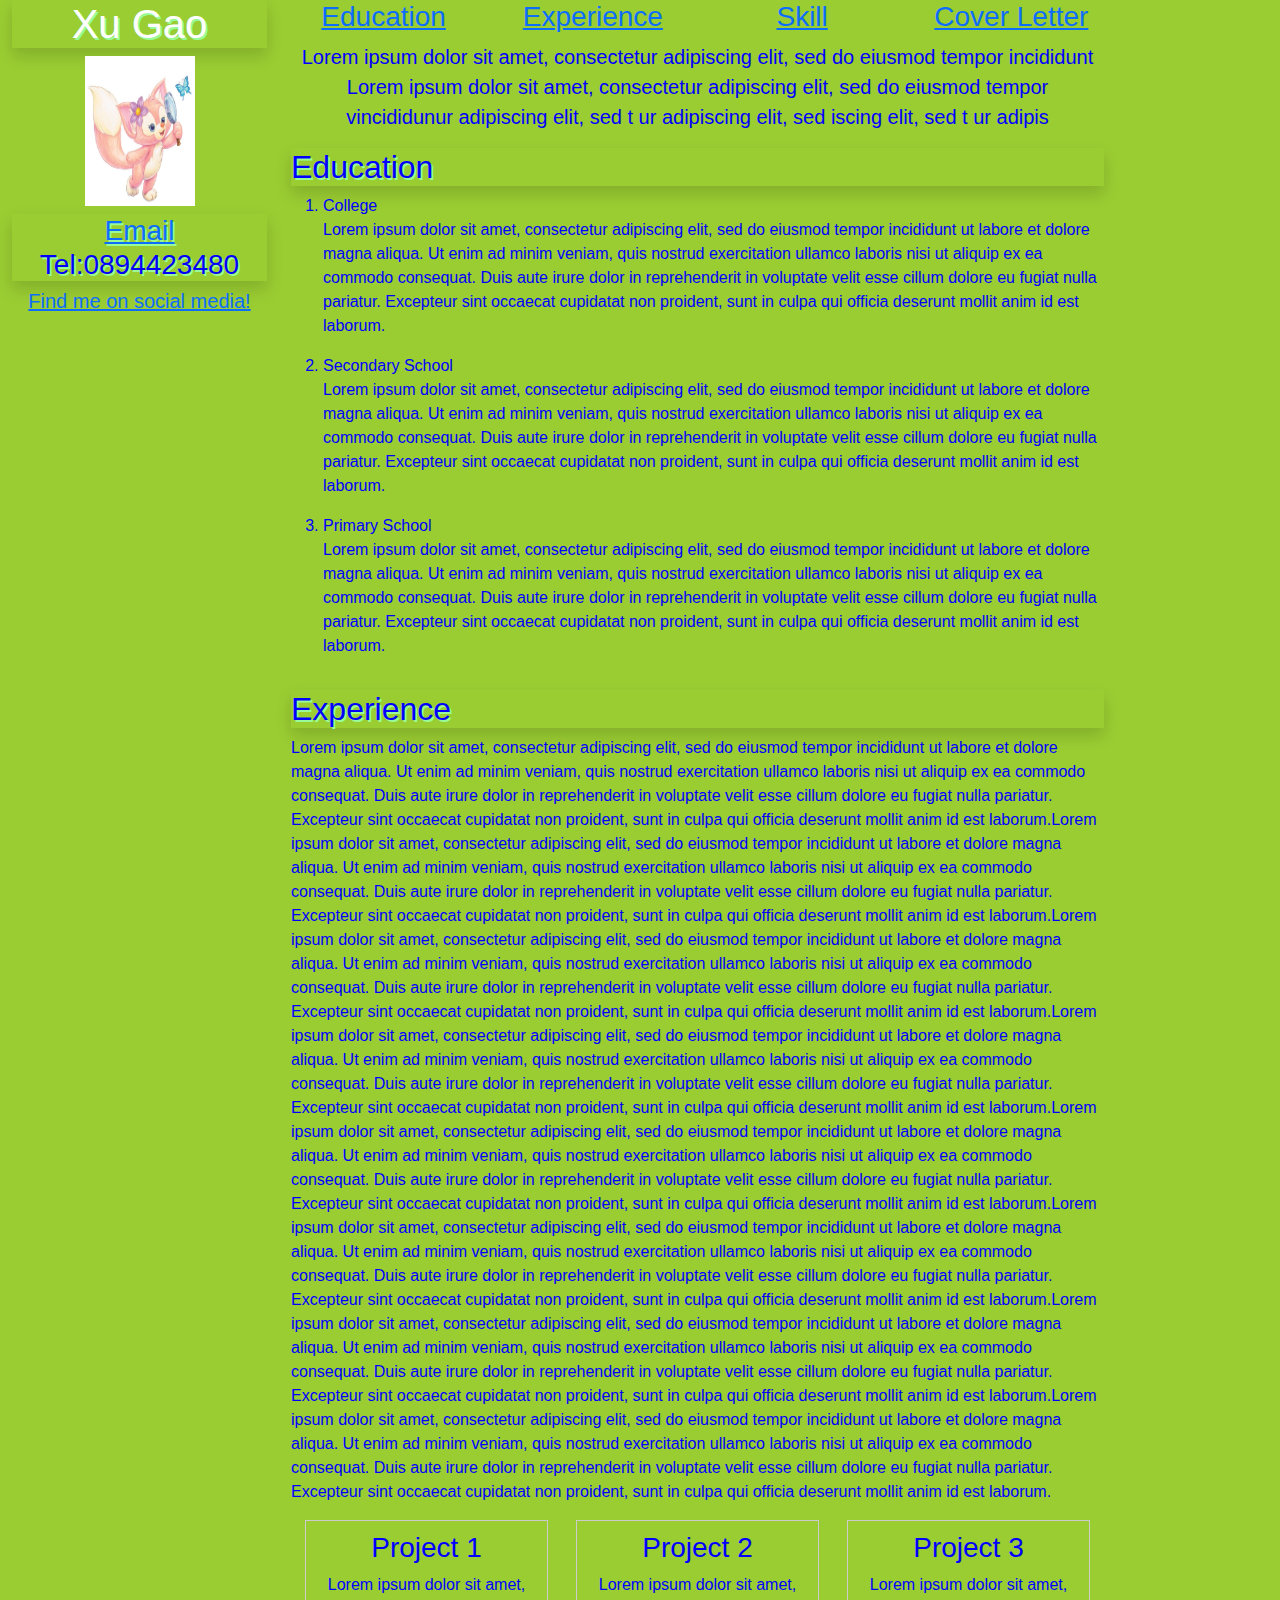
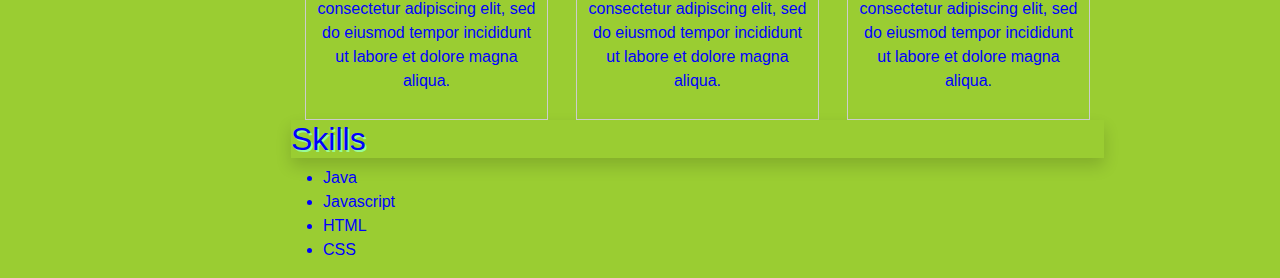
<file: index.html>
<!DOCTYPE html>
<html lang="en">
    <head>
        <title>My CV</title>
        <link href="https://cdn.jsdelivr.net/npm/bootstrap@5.3.3/dist/css/bootstrap.min.css" rel="stylesheet" integrity="sha384-QWTKZyjpPEjISv5WaRU9OFeRpok6YctnYmDr5pNlyT2bRjXh0JMhjY6hW+ALEwIH" crossorigin="anonymous">
        <script src="https://cdn.jsdelivr.net/npm/bootstrap@5.3.3/dist/js/bootstrap.bundle.min.js" integrity="sha384-YvpcrYf0tY3lHB60NNkmXc5s9fDVZLESaAA55NDzOxhy9GkcIdslK1eN7N6jIeHz" crossorigin="anonymous"></script>
        <link rel="stylesheet" href="style/style.css"/>
    </head>
    <body>
        <div class="container row">
            <header class="col-lg-3">
                <h1 class="shadow">Xu Gao</h1>
                <h1><img src="images/image.webp" width="110" height="150" alt="Headshot"></h1>
                <h3 class="shadow text-center">
                    <a href="mailto:x24136867@student.ncirl.ie"> Email</a> <span>Tel:0894423480</span>
                </h3>
                <h5 class="text-center">
                    <a href="https://moodle2024.ncirl.ie/mod/assign/view.php?id=15729">Find me on social media!</a>
                </h5>
            </header>
            <article class="col-lg-9">
                <h3>
                    <div class="text-center">
                      <div class="row">
                        <div class="col-sm-3">
                          <a href="#edu">Education</a>
                        </div>
                        <div class="col-sm-3">
                          <a href="#exp">Experience</a>
                        </div>
                        <div class="col-sm-3">
                          <a href="#skl">Skill</a>
                        </div>
                        <div class="col-sm-3">
                          <a href="cl/cl.html">Cover Letter</a>
                        </div>
                    </div>
                </h3>
                  <section>
                    <p>Lorem ipsum dolor sit amet, consectetur adipiscing elit, sed do eiusmod tempor incididunt Lorem ipsum dolor sit amet, consectetur adipiscing elit, sed do eiusmod tempor vincididunur adipiscing elit, sed t ur adipiscing elit, sed iscing elit, sed t ur adipis</p>
                  </section>
                  <h2 class="shadow" id="edu">Education</h2>
                  <section></section>
                    <ol class="container1">
                        <li>College</li>
                            <p>Lorem ipsum dolor sit amet, consectetur adipiscing elit, sed do eiusmod tempor incididunt ut labore et dolore magna aliqua. Ut enim ad minim veniam, quis nostrud exercitation ullamco laboris nisi ut aliquip ex ea commodo consequat. Duis aute irure dolor in reprehenderit in voluptate velit esse cillum dolore eu fugiat nulla pariatur. Excepteur sint occaecat cupidatat non proident, sunt in culpa qui officia deserunt mollit anim id est laborum.</p>
                        <li>Secondary School</li>
                            <p>Lorem ipsum dolor sit amet, consectetur adipiscing elit, sed do eiusmod tempor incididunt ut labore et dolore magna aliqua. Ut enim ad minim veniam, quis nostrud exercitation ullamco laboris nisi ut aliquip ex ea commodo consequat. Duis aute irure dolor in reprehenderit in voluptate velit esse cillum dolore eu fugiat nulla pariatur. Excepteur sint occaecat cupidatat non proident, sunt in culpa qui officia deserunt mollit anim id est laborum.</p>
                        <li>Primary School</li>
                            <p>Lorem ipsum dolor sit amet, consectetur adipiscing elit, sed do eiusmod tempor incididunt ut labore et dolore magna aliqua. Ut enim ad minim veniam, quis nostrud exercitation ullamco laboris nisi ut aliquip ex ea commodo consequat. Duis aute irure dolor in reprehenderit in voluptate velit esse cillum dolore eu fugiat nulla pariatur. Excepteur sint occaecat cupidatat non proident, sunt in culpa qui officia deserunt mollit anim id est laborum.</p>
                    </ol>
                 <h2 class="shadow" id="exp">Experience</h2>
                  <P>Lorem ipsum dolor sit amet, consectetur adipiscing elit, sed do eiusmod tempor incididunt ut labore et dolore magna aliqua. Ut enim ad minim veniam, quis nostrud exercitation ullamco laboris nisi ut aliquip ex ea commodo consequat. Duis aute irure dolor in reprehenderit in voluptate velit esse cillum dolore eu fugiat nulla pariatur. Excepteur sint occaecat cupidatat non proident, sunt in culpa qui officia deserunt mollit anim id est laborum.Lorem ipsum dolor sit amet, consectetur adipiscing elit, sed do eiusmod tempor incididunt ut labore et dolore magna aliqua. Ut enim ad minim veniam, quis nostrud exercitation ullamco laboris nisi ut aliquip ex ea commodo consequat. Duis aute irure dolor in reprehenderit in voluptate velit esse cillum dolore eu fugiat nulla pariatur. Excepteur sint occaecat cupidatat non proident, sunt in culpa qui officia deserunt mollit anim id est laborum.Lorem ipsum dolor sit amet, consectetur adipiscing elit, sed do eiusmod tempor incididunt ut labore et dolore magna aliqua. Ut enim ad minim veniam, quis nostrud exercitation ullamco laboris nisi ut aliquip ex ea commodo consequat. Duis aute irure dolor in reprehenderit in voluptate velit esse cillum dolore eu fugiat nulla pariatur. Excepteur sint occaecat cupidatat non proident, sunt in culpa qui officia deserunt mollit anim id est laborum.Lorem ipsum dolor sit amet, consectetur adipiscing elit, sed do eiusmod tempor incididunt ut labore et dolore magna aliqua. Ut enim ad minim veniam, quis nostrud exercitation ullamco laboris nisi ut aliquip ex ea commodo consequat. Duis aute irure dolor in reprehenderit in voluptate velit esse cillum dolore eu fugiat nulla pariatur. Excepteur sint occaecat cupidatat non proident, sunt in culpa qui officia deserunt mollit anim id est laborum.Lorem ipsum dolor sit amet, consectetur adipiscing elit, sed do eiusmod tempor incididunt ut labore et dolore magna aliqua. Ut enim ad minim veniam, quis nostrud exercitation ullamco laboris nisi ut aliquip ex ea commodo consequat. Duis aute irure dolor in reprehenderit in voluptate velit esse cillum dolore eu fugiat nulla pariatur. Excepteur sint occaecat cupidatat non proident, sunt in culpa qui officia deserunt mollit anim id est laborum.Lorem ipsum dolor sit amet, consectetur adipiscing elit, sed do eiusmod tempor incididunt ut labore et dolore magna aliqua. Ut enim ad minim veniam, quis nostrud exercitation ullamco laboris nisi ut aliquip ex ea commodo consequat. Duis aute irure dolor in reprehenderit in voluptate velit esse cillum dolore eu fugiat nulla pariatur. Excepteur sint occaecat cupidatat non proident, sunt in culpa qui officia deserunt mollit anim id est laborum.Lorem ipsum dolor sit amet, consectetur adipiscing elit, sed do eiusmod tempor incididunt ut labore et dolore magna aliqua. Ut enim ad minim veniam, quis nostrud exercitation ullamco laboris nisi ut aliquip ex ea commodo consequat. Duis aute irure dolor in reprehenderit in voluptate velit esse cillum dolore eu fugiat nulla pariatur. Excepteur sint occaecat cupidatat non proident, sunt in culpa qui officia deserunt mollit anim id est laborum.Lorem ipsum dolor sit amet, consectetur adipiscing elit, sed do eiusmod tempor incididunt ut labore et dolore magna aliqua. Ut enim ad minim veniam, quis nostrud exercitation ullamco laboris nisi ut aliquip ex ea commodo consequat. Duis aute irure dolor in reprehenderit in voluptate velit esse cillum dolore eu fugiat nulla pariatur. Excepteur sint occaecat cupidatat non proident, sunt in culpa qui officia deserunt mollit anim id est laborum.</P>
                  <div class="container2">
                    <div class="box">
                    <h3>Project 1</h3>
                    <p>Lorem ipsum dolor sit amet, consectetur adipiscing elit, sed do eiusmod tempor incididunt ut labore et dolore magna aliqua.</p>
                    </div>
                    <div class="box">
                    <h3>Project 2</h3>
                    <p>Lorem ipsum dolor sit amet, consectetur adipiscing elit, sed do eiusmod tempor incididunt ut labore et dolore magna aliqua.</p>
                    </div>
                    <div class="box">
                    <h3>Project 3</h3>
                    <p>Lorem ipsum dolor sit amet, consectetur adipiscing elit, sed do eiusmod tempor incididunt ut labore et dolore magna aliqua.</p>
                    </div>
                    </div>
                 <h2 class="shadow" id="skl">Skills</h2>
                    <ul>
                      <li>Java</li>
                      <li>Javascript</li>
                      <li>HTML</li>
                     <li>CSS</li>
                    </ul>
            </article>
        </div>
    </body>
</html>
</file>
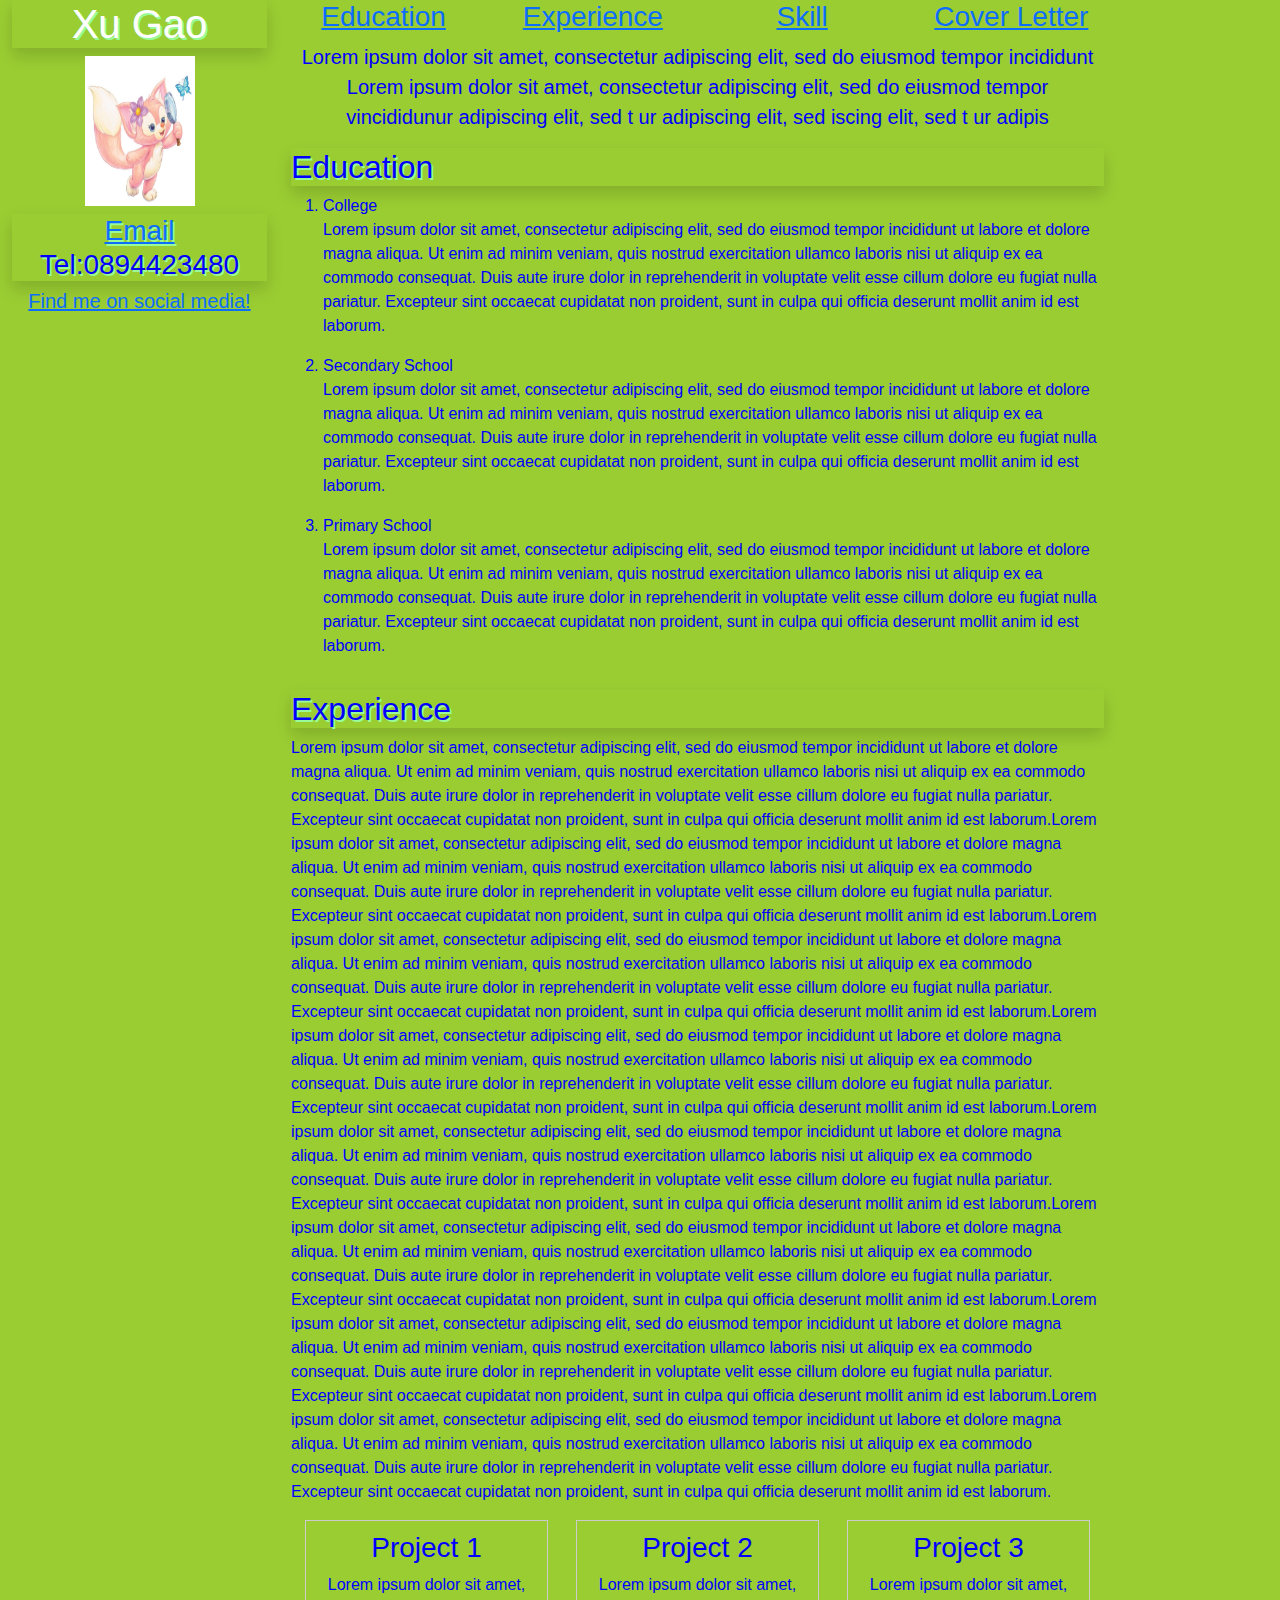
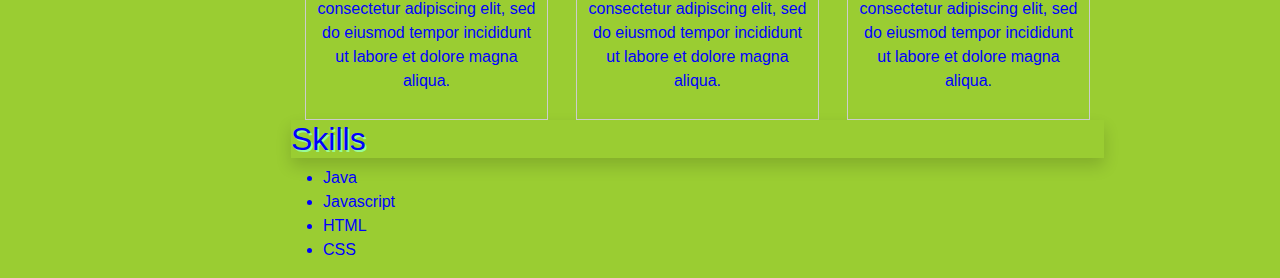
<file: CV.html>
<!DOCTYPE html>
<html lang="en">
    <head>
        <title>My CV</title>
        <link href="https://cdn.jsdelivr.net/npm/bootstrap@5.3.3/dist/css/bootstrap.min.css" rel="stylesheet" integrity="sha384-QWTKZyjpPEjISv5WaRU9OFeRpok6YctnYmDr5pNlyT2bRjXh0JMhjY6hW+ALEwIH" crossorigin="anonymous">
        <script src="https://cdn.jsdelivr.net/npm/bootstrap@5.3.3/dist/js/bootstrap.bundle.min.js" integrity="sha384-YvpcrYf0tY3lHB60NNkmXc5s9fDVZLESaAA55NDzOxhy9GkcIdslK1eN7N6jIeHz" crossorigin="anonymous"></script>
        <link rel="stylesheet" href="style/style.css"/>
    </head>
    <body>
        <div class="container row">
            <header class="col-lg-3">
                <h1 class="shadow">Xu Gao</h1>
                <h1><img src="images/image.webp" width="110" height="150" alt="Headshot"></h1>
                <h3 class="shadow text-center">
                    <a href="mailto:x24136867@student.ncirl.ie"> Email</a> <span>Tel:0894423480</span>
                </h3>
                <h5 class="text-center">
                    <a href="https://moodle2024.ncirl.ie/mod/assign/view.php?id=15715">Find me on social media!</a>
                </h5>
            </header>
            <article class="col-lg-9">
                <h3>
                    <div class="text-center">
                      <div class="row">
                        <div class="col">
                          <a href="#edu">Education</a>
                        </div>
                        <div class="col">
                          <a href="#exp">Experience</a>
                        </div>
                        <div class="col">
                          <a href="#skl">Skill</a>
                        </div>
                        <div class="col">
                          <a href="cl/cl.html">Cover Letter</a>
                        </div>
                    </div>
                </h3>
                  <section>
                    <p>Lorem ipsum dolor sit amet, consectetur adipiscing elit, sed do eiusmod tempor incididunt Lorem ipsum dolor sit amet, consectetur adipiscing elit, sed do eiusmod tempor vincididunur adipiscing elit, sed t ur adipiscing elit, sed iscing elit, sed t ur adipis</p>
                  </section>
                  <h2 class="shadow" id="edu">Education</h2>
                  <section></section>
                    <ol class="container1">
                        <li>College</li>
                            <p>Lorem ipsum dolor sit amet, consectetur adipiscing elit, sed do eiusmod tempor incididunt ut labore et dolore magna aliqua. Ut enim ad minim veniam, quis nostrud exercitation ullamco laboris nisi ut aliquip ex ea commodo consequat. Duis aute irure dolor in reprehenderit in voluptate velit esse cillum dolore eu fugiat nulla pariatur. Excepteur sint occaecat cupidatat non proident, sunt in culpa qui officia deserunt mollit anim id est laborum.</p>
                        <li>Secondary School</li>
                            <p>Lorem ipsum dolor sit amet, consectetur adipiscing elit, sed do eiusmod tempor incididunt ut labore et dolore magna aliqua. Ut enim ad minim veniam, quis nostrud exercitation ullamco laboris nisi ut aliquip ex ea commodo consequat. Duis aute irure dolor in reprehenderit in voluptate velit esse cillum dolore eu fugiat nulla pariatur. Excepteur sint occaecat cupidatat non proident, sunt in culpa qui officia deserunt mollit anim id est laborum.</p>
                        <li>Primary School</li>
                            <p>Lorem ipsum dolor sit amet, consectetur adipiscing elit, sed do eiusmod tempor incididunt ut labore et dolore magna aliqua. Ut enim ad minim veniam, quis nostrud exercitation ullamco laboris nisi ut aliquip ex ea commodo consequat. Duis aute irure dolor in reprehenderit in voluptate velit esse cillum dolore eu fugiat nulla pariatur. Excepteur sint occaecat cupidatat non proident, sunt in culpa qui officia deserunt mollit anim id est laborum.</p>
                    </ol>
                 <h2 class="shadow" id="exp">Experience</h2>
                  <P>Lorem ipsum dolor sit amet, consectetur adipiscing elit, sed do eiusmod tempor incididunt ut labore et dolore magna aliqua. Ut enim ad minim veniam, quis nostrud exercitation ullamco laboris nisi ut aliquip ex ea commodo consequat. Duis aute irure dolor in reprehenderit in voluptate velit esse cillum dolore eu fugiat nulla pariatur. Excepteur sint occaecat cupidatat non proident, sunt in culpa qui officia deserunt mollit anim id est laborum.Lorem ipsum dolor sit amet, consectetur adipiscing elit, sed do eiusmod tempor incididunt ut labore et dolore magna aliqua. Ut enim ad minim veniam, quis nostrud exercitation ullamco laboris nisi ut aliquip ex ea commodo consequat. Duis aute irure dolor in reprehenderit in voluptate velit esse cillum dolore eu fugiat nulla pariatur. Excepteur sint occaecat cupidatat non proident, sunt in culpa qui officia deserunt mollit anim id est laborum.Lorem ipsum dolor sit amet, consectetur adipiscing elit, sed do eiusmod tempor incididunt ut labore et dolore magna aliqua. Ut enim ad minim veniam, quis nostrud exercitation ullamco laboris nisi ut aliquip ex ea commodo consequat. Duis aute irure dolor in reprehenderit in voluptate velit esse cillum dolore eu fugiat nulla pariatur. Excepteur sint occaecat cupidatat non proident, sunt in culpa qui officia deserunt mollit anim id est laborum.Lorem ipsum dolor sit amet, consectetur adipiscing elit, sed do eiusmod tempor incididunt ut labore et dolore magna aliqua. Ut enim ad minim veniam, quis nostrud exercitation ullamco laboris nisi ut aliquip ex ea commodo consequat. Duis aute irure dolor in reprehenderit in voluptate velit esse cillum dolore eu fugiat nulla pariatur. Excepteur sint occaecat cupidatat non proident, sunt in culpa qui officia deserunt mollit anim id est laborum.Lorem ipsum dolor sit amet, consectetur adipiscing elit, sed do eiusmod tempor incididunt ut labore et dolore magna aliqua. Ut enim ad minim veniam, quis nostrud exercitation ullamco laboris nisi ut aliquip ex ea commodo consequat. Duis aute irure dolor in reprehenderit in voluptate velit esse cillum dolore eu fugiat nulla pariatur. Excepteur sint occaecat cupidatat non proident, sunt in culpa qui officia deserunt mollit anim id est laborum.Lorem ipsum dolor sit amet, consectetur adipiscing elit, sed do eiusmod tempor incididunt ut labore et dolore magna aliqua. Ut enim ad minim veniam, quis nostrud exercitation ullamco laboris nisi ut aliquip ex ea commodo consequat. Duis aute irure dolor in reprehenderit in voluptate velit esse cillum dolore eu fugiat nulla pariatur. Excepteur sint occaecat cupidatat non proident, sunt in culpa qui officia deserunt mollit anim id est laborum.Lorem ipsum dolor sit amet, consectetur adipiscing elit, sed do eiusmod tempor incididunt ut labore et dolore magna aliqua. Ut enim ad minim veniam, quis nostrud exercitation ullamco laboris nisi ut aliquip ex ea commodo consequat. Duis aute irure dolor in reprehenderit in voluptate velit esse cillum dolore eu fugiat nulla pariatur. Excepteur sint occaecat cupidatat non proident, sunt in culpa qui officia deserunt mollit anim id est laborum.Lorem ipsum dolor sit amet, consectetur adipiscing elit, sed do eiusmod tempor incididunt ut labore et dolore magna aliqua. Ut enim ad minim veniam, quis nostrud exercitation ullamco laboris nisi ut aliquip ex ea commodo consequat. Duis aute irure dolor in reprehenderit in voluptate velit esse cillum dolore eu fugiat nulla pariatur. Excepteur sint occaecat cupidatat non proident, sunt in culpa qui officia deserunt mollit anim id est laborum.</P>
                  <div class="container2">
                    <div class="box">
                    <h3>Project 1</h3>
                    <p>Lorem ipsum dolor sit amet, consectetur adipiscing elit, sed do eiusmod tempor incididunt ut labore et dolore magna aliqua.</p>
                    </div>
                    <div class="box">
                    <h3>Project 2</h3>
                    <p>Lorem ipsum dolor sit amet, consectetur adipiscing elit, sed do eiusmod tempor incididunt ut labore et dolore magna aliqua.</p>
                    </div>
                    <div class="box">
                    <h3>Project 3</h3>
                    <p>Lorem ipsum dolor sit amet, consectetur adipiscing elit, sed do eiusmod tempor incididunt ut labore et dolore magna aliqua.</p>
                    </div>
                    </div>
                 <h2 class="shadow" id="skl">Skills</h2>
                    <ul>
                      <li>Java</li>
                      <li>Javascript</li>
                      <li>HTML</li>
                     <li>CSS</li>
                    </ul>
            </article>
        </div>
    </body>
</html>
</file>
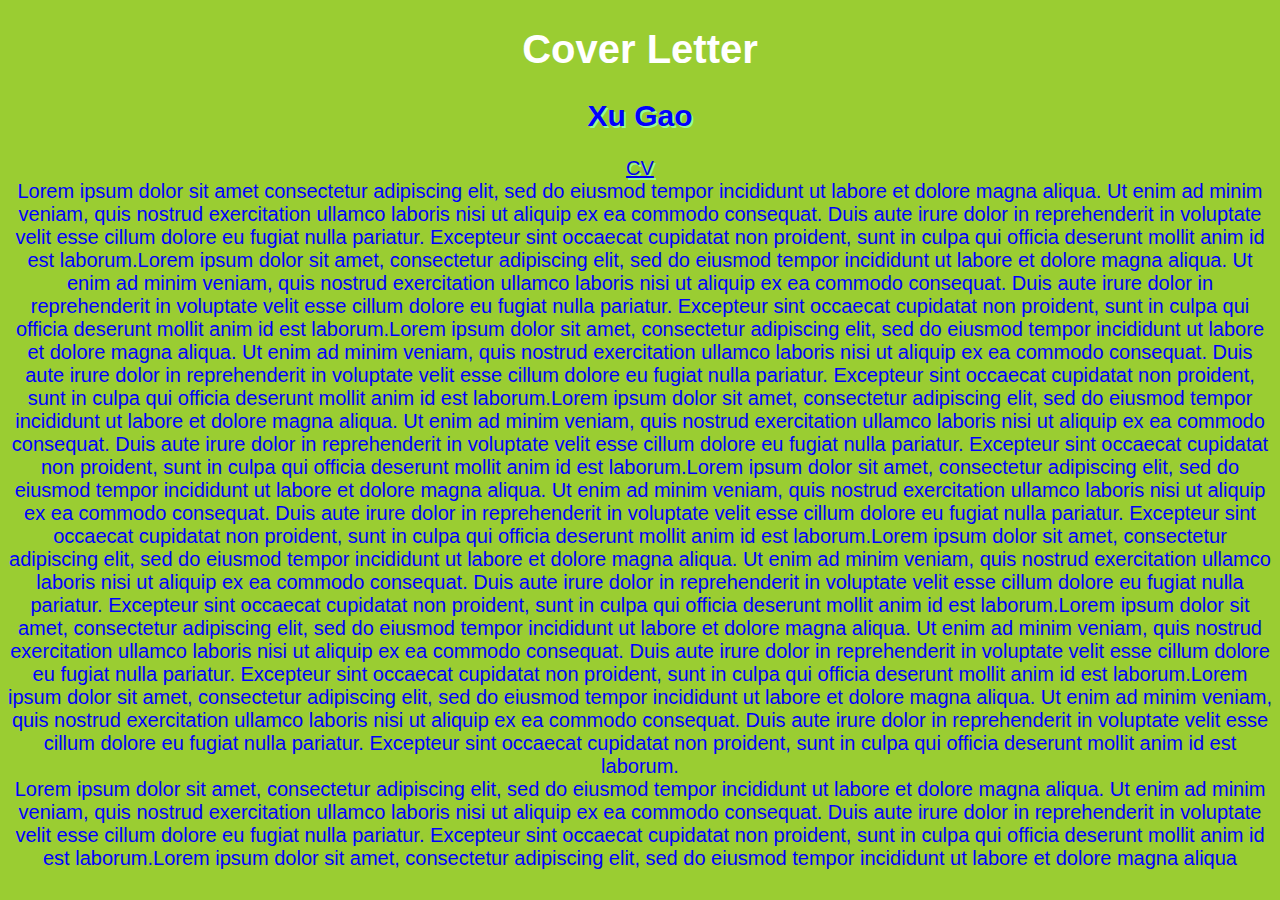
<file: cl/cl.html>
<!DOCTYPE html>
<html>
    <head>
        <title>Cover Letter</title>
        <link rel="stylesheet" href="../style/style.css"/>
    </head>
    <body>
        <h1>Cover Letter</h1>
        <section>
        <h2 class="shadow" text-aglin: center>Xu Gao</h2>
        <div class="shadow"><a href="../index.html">CV</a></div>
        <section>
        <div>Lorem ipsum dolor sit amet consectetur adipiscing elit, sed do eiusmod tempor incididunt ut labore et dolore magna aliqua. Ut enim ad minim veniam, quis nostrud exercitation ullamco laboris nisi ut aliquip ex ea commodo consequat. Duis aute irure dolor in reprehenderit in voluptate velit esse cillum dolore eu fugiat nulla pariatur. Excepteur sint occaecat cupidatat non proident, sunt in culpa qui officia deserunt mollit anim id est laborum.Lorem ipsum dolor sit amet, consectetur adipiscing elit, sed do eiusmod tempor incididunt ut labore et dolore magna aliqua. Ut enim ad minim veniam, quis nostrud exercitation ullamco laboris nisi ut aliquip ex ea commodo consequat. Duis aute irure dolor in reprehenderit in voluptate velit esse cillum dolore eu fugiat nulla pariatur. Excepteur sint occaecat cupidatat non proident, sunt in culpa qui officia deserunt mollit anim id est laborum.Lorem ipsum dolor sit amet, consectetur adipiscing elit, sed do eiusmod tempor incididunt ut labore et dolore magna aliqua. Ut enim ad minim veniam, quis nostrud exercitation ullamco laboris nisi ut aliquip ex ea commodo consequat. Duis aute irure dolor in reprehenderit in voluptate velit esse cillum dolore eu fugiat nulla pariatur. Excepteur sint occaecat cupidatat non proident, sunt in culpa qui officia deserunt mollit anim id est laborum.Lorem ipsum dolor sit amet, consectetur adipiscing elit, sed do eiusmod tempor incididunt ut labore et dolore magna aliqua. Ut enim ad minim veniam, quis nostrud exercitation ullamco laboris nisi ut aliquip ex ea commodo consequat. Duis aute irure dolor in reprehenderit in voluptate velit esse cillum dolore eu fugiat nulla pariatur. Excepteur sint occaecat cupidatat non proident, sunt in culpa qui officia deserunt mollit anim id est laborum.Lorem ipsum dolor sit amet, consectetur adipiscing elit, sed do eiusmod tempor incididunt ut labore et dolore magna aliqua. Ut enim ad minim veniam, quis nostrud exercitation ullamco laboris nisi ut aliquip ex ea commodo consequat. Duis aute irure dolor in reprehenderit in voluptate velit esse cillum dolore eu fugiat nulla pariatur. Excepteur sint occaecat cupidatat non proident, sunt in culpa qui officia deserunt mollit anim id est laborum.Lorem ipsum dolor sit amet, consectetur adipiscing elit, sed do eiusmod tempor incididunt ut labore et dolore magna aliqua. Ut enim ad minim veniam, quis nostrud exercitation ullamco laboris nisi ut aliquip ex ea commodo consequat. Duis aute irure dolor in reprehenderit in voluptate velit esse cillum dolore eu fugiat nulla pariatur. Excepteur sint occaecat cupidatat non proident, sunt in culpa qui officia deserunt mollit anim id est laborum.Lorem ipsum dolor sit amet, consectetur adipiscing elit, sed do eiusmod tempor incididunt ut labore et dolore magna aliqua. Ut enim ad minim veniam, quis nostrud exercitation ullamco laboris nisi ut aliquip ex ea commodo consequat. Duis aute irure dolor in reprehenderit in voluptate velit esse cillum dolore eu fugiat nulla pariatur. Excepteur sint occaecat cupidatat non proident, sunt in culpa qui officia deserunt mollit anim id est laborum.Lorem ipsum dolor sit amet, consectetur adipiscing elit, sed do eiusmod tempor incididunt ut labore et dolore magna aliqua. Ut enim ad minim veniam, quis nostrud exercitation ullamco laboris nisi ut aliquip ex ea commodo consequat. Duis aute irure dolor in reprehenderit in voluptate velit esse cillum dolore eu fugiat nulla pariatur. Excepteur sint occaecat cupidatat non proident, sunt in culpa qui officia deserunt mollit anim id est laborum.</div>
        <div>Lorem ipsum dolor sit amet, consectetur adipiscing elit, sed do eiusmod tempor incididunt ut labore et dolore magna aliqua. Ut enim ad minim veniam, quis nostrud exercitation ullamco laboris nisi ut aliquip ex ea commodo consequat. Duis aute irure dolor in reprehenderit in voluptate velit esse cillum dolore eu fugiat nulla pariatur. Excepteur sint occaecat cupidatat non proident, sunt in culpa qui officia deserunt mollit anim id est laborum.Lorem ipsum dolor sit amet, consectetur adipiscing elit, sed do eiusmod tempor incididunt ut labore et dolore magna aliqua
    </body>
</html>
</file>
<file: style/style.css>
body{
    background-color: yellowgreen;
    color: blue;
    font-family: Arial
}
h1{
    color: white;
    font-size: 40px;
    text-align: center;
}
section{
    font-size: 20px;
    text-align: center;
}
.shadow{
    text-shadow: 2px 2px palegreen;
}
.key{
    text-decoration-line: underline;
    font-weight: bold;
}
.container1{
    display: flex;
    flex-direction: column;
}
@media(min-width:1000px){
 .container2{
   display: flex;
   text-align: center;
   justify-content:space-around;
   }
}

.container2 div{
    border: 1px #ccc solid;
    padding: 10px;
}
  
.box{
    flex-basis: 30%;
}
</file>
